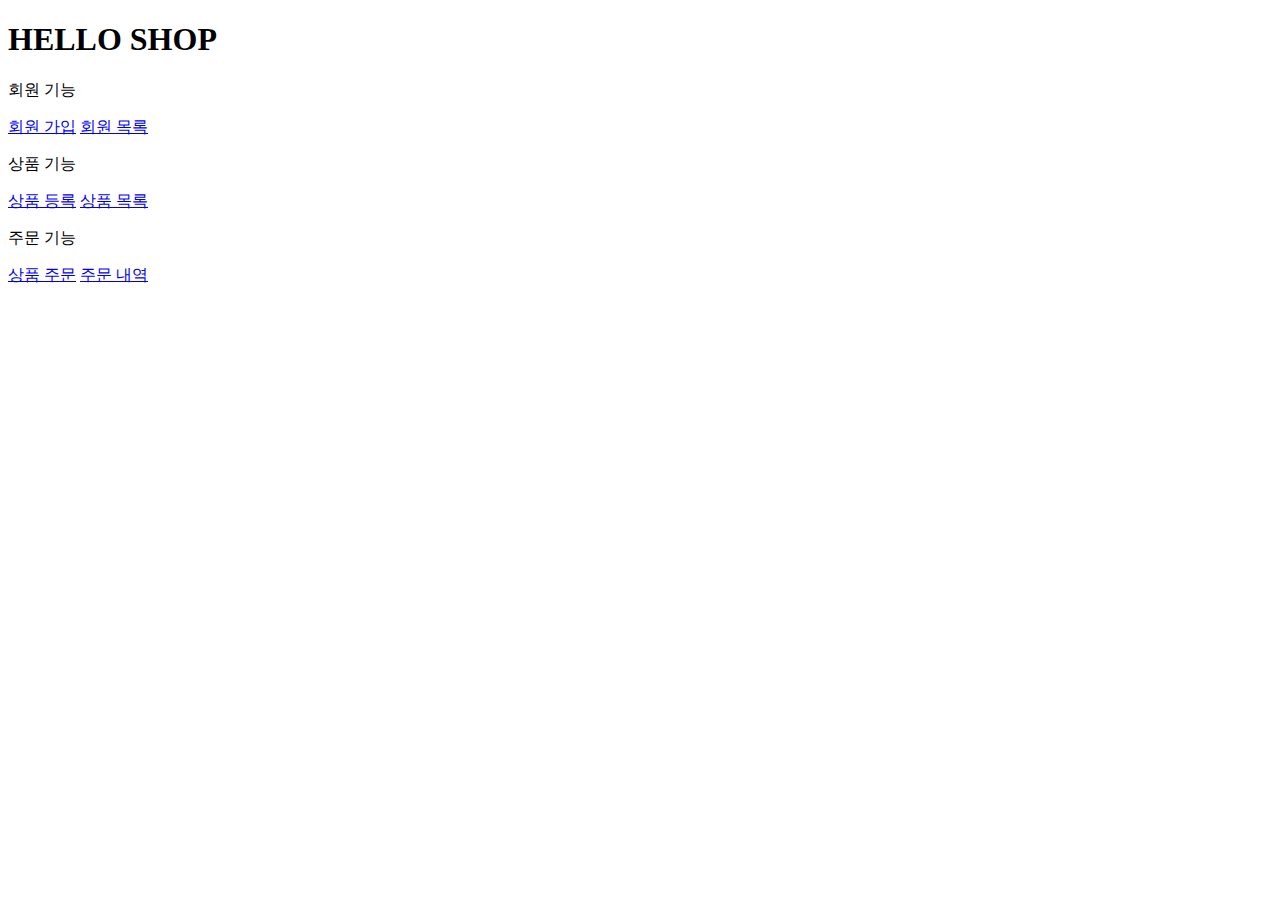
<file: src/main/resources/templates/home.html>
<!DOCTYPE HTML>
<html xmlns:th="http://www.thymeleaf.org">
<head th:replace="fragments/header :: header">
    <title>Hello</title>
    <meta http-equiv="Content-Type" content="text/html; charset=UTF-8"/>
</head>

<body>
<div class="container">

    <div th:replace="fragments/bodyHeader :: bodyHeader"/>

    <div class="jumbotron">
        <h1>HELLO SHOP</h1>
        <p class="lead">회원 기능</p>
        <p>
            <a class="btn btn-lg btn-secondary" href="/members/new">회원 가입</a>
            <a class="btn btn-lg btn-secondary" href="/members">회원 목록</a>
        </p>
        <p class="lead">상품 기능</p>
        <p>
            <a class="btn btn-lg btn-dark" href="/items/new">상품 등록</a>
            <a class="btn btn-lg btn-dark" href="/items">상품 목록</a>
        </p>
        <p class="lead">주문 기능</p>
        <p>
            <a class="btn btn-lg btn-info" href="/order">상품 주문</a>
            <a class="btn btn-lg btn-info" href="/orders">주문 내역</a>
        </p>
    </div>

    <div th:replace="fragments/footer :: footer"/>

</div> <!-- /container -->
</body>

</html>
</file>
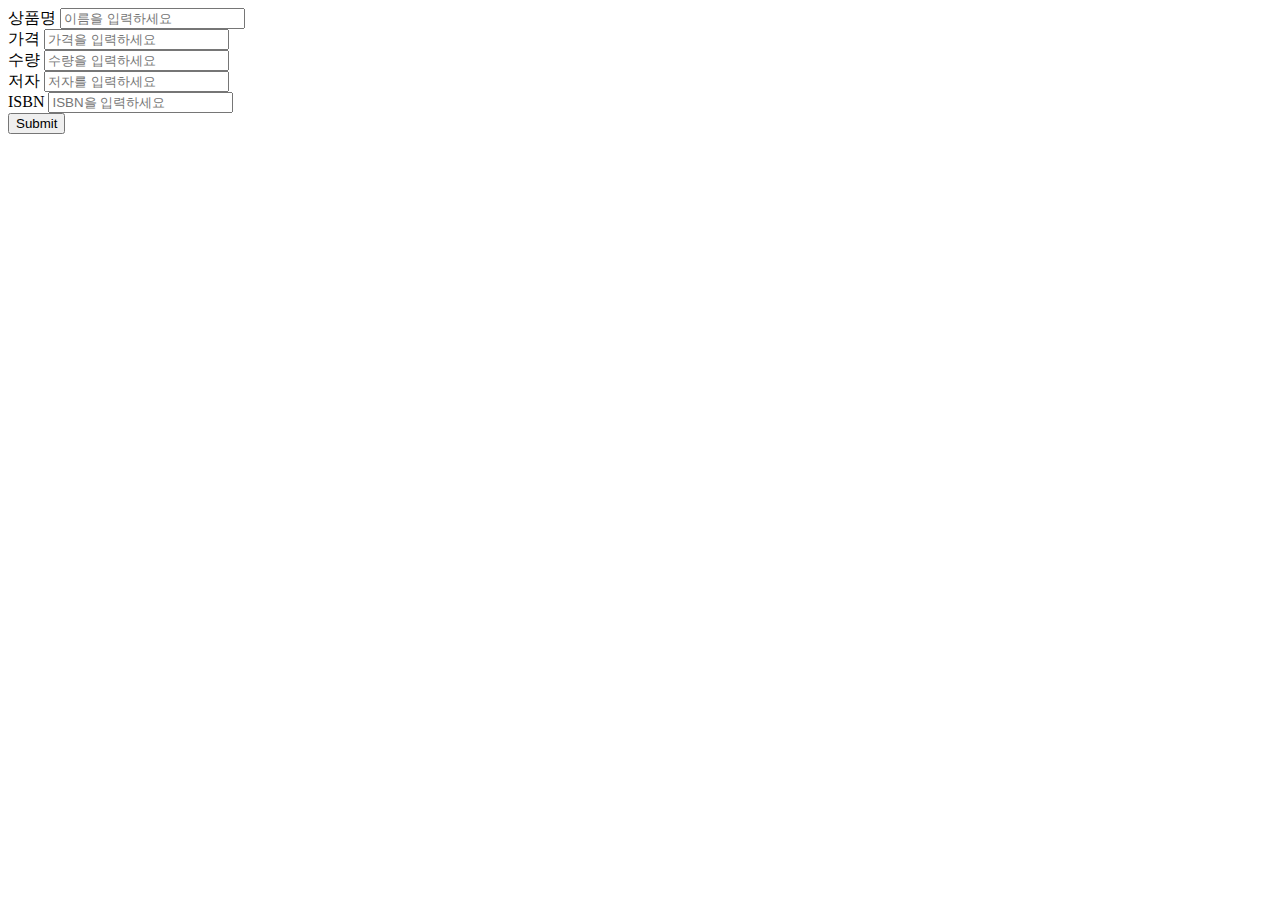
<file: src/main/resources/templates/items/createItemForm.html>
<!DOCTYPE HTML>
<html xmlns:th="http://www.thymeleaf.org">
<head th:replace="fragments/header :: header"/>
<body>
<div class="container">
    <div th:replace="fragments/bodyHeader :: bodyHeader"/>

    <form th:action="@{/items/new}" th:object="${form}" method="post">
        <div class="form-group">
            <label th:for="name">상품명</label>
            <input type="text" th:field="*{name}" class="form-control"
                   placeholder="이름을 입력하세요">
        </div>
        <div class="form-group">
            <label th:for="price">가격</label>
            <input type="number" th:field="*{price}" class="form-control"
                   placeholder="가격을 입력하세요">
        </div>
        <div class="form-group">
            <label th:for="stockQuantity">수량</label>
            <input type="number" th:field="*{stockQuantity}" class="form-
control" placeholder="수량을 입력하세요">
        </div>
        <div class="form-group"><label th:for="author">저자</label>
            <input type="text" th:field="*{author}" class="form-control"
                   placeholder="저자를 입력하세요">
        </div>
        <div class="form-group">
            <label th:for="isbn">ISBN</label>
            <input type="text" th:field="*{isbn}" class="form-control"
                   placeholder="ISBN을 입력하세요">
        </div>
        <button type="submit" class="btn btn-primary">Submit</button>
    </form>
    <br/>
    <div th:replace="fragments/footer :: footer"/>
</div> <!-- /container -->
</body>
</html>
</file>
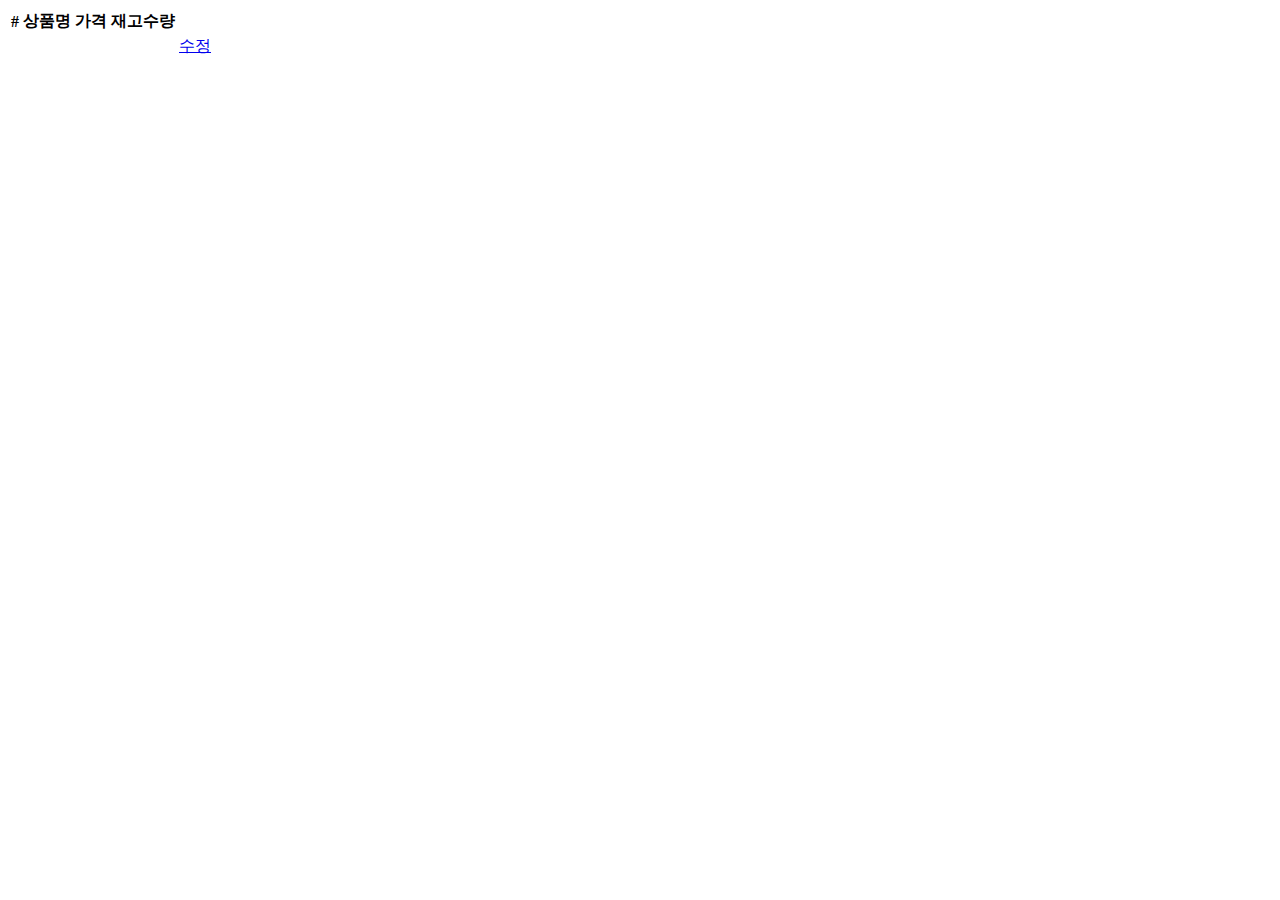
<file: src/main/resources/templates/items/itemList.html>
<!DOCTYPE HTML>
<html xmlns:th="http://www.thymeleaf.org">
<head th:replace="fragments/header :: header"/>
<body>
<div class="container">
    <div th:replace="fragments/bodyHeader :: bodyHeader"/>
    <div>
        <table class="table table-striped">
            <thead>
            <tr>
                <th>#</th>
                <th>상품명</th>
                <th>가격</th>
                <th>재고수량</th>
                <th></th>
            </tr>
            </thead>
            <tbody>
            <tr th:each="item : ${items}">
                <td th:text="${item.id}"></td>
                <td th:text="${item.name}"></td>
                <td th:text="${item.price}"></td>
                <td th:text="${item.stockQuantity}"></td>
                <td>
                    <a href="#" th:href="@{/items/{id}/edit (id=${item.id})}"
                       class="btn btn-primary" role="button">수정</a>
                </td>
            </tr>
            </tbody>
        </table>
    </div>
    <div th:replace="fragments/footer :: footer"/>
</div> <!-- /container -->
</body>
</html>
</file>
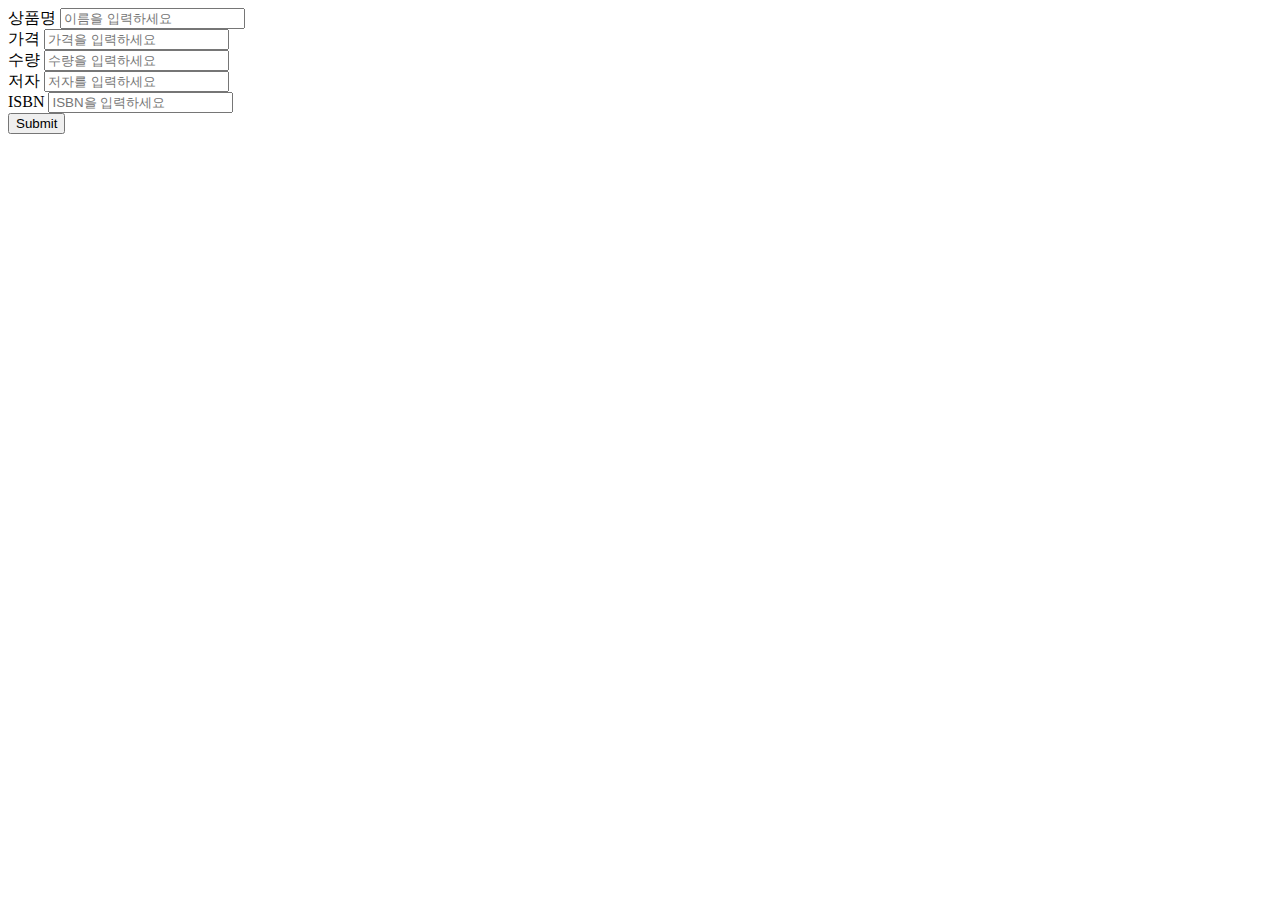
<file: src/main/resources/templates/items/updateItemForm.html>
<!DOCTYPE HTML>
<html xmlns:th="http://www.thymeleaf.org">
<head th:replace="fragments/header :: header"/>
<body>
<div class="container">
    <div th:replace="fragments/bodyHeader :: bodyHeader"/>
    <form th:object="${form}" method="post">
        <!-- id -->
        <input type="hidden" th:field="*{id}"/>

        <div class="form-group">
            <label th:for="name">상품명</label>
            <input type="text" th:field="*{name}" class="form-control"
                   placeholder="이름을 입력하세요"/>
        </div>

        <div class="form-group">
            <label th:for="price">가격</label>
            <input type="number" th:field="*{price}" class="form-control"
                   placeholder="가격을 입력하세요"/>
        </div>

        <div class="form-group">
            <label th:for="stockQuantity">수량</label>
            <input type="number" th:field="*{stockQuantity}" class="form-control" placeholder="수량을 입력하세요"/>
        </div>
        <div class="form-group">
            <label th:for="author">저자</label>
            <input type="text" th:field="*{author}" class="form-control"
                   placeholder="저자를 입력하세요"/>
        </div>
        <div class="form-group">
            <label th:for="isbn">ISBN</label>
            <input type="text" th:field="*{isbn}" class="form-control"
                   placeholder="ISBN을 입력하세요"/>
        </div>
        <button type="submit" class="btn btn-primary">Submit</button>
    </form>
    <div th:replace="fragments/footer :: footer"/>
</div> <!-- /container -->
</body>
</html>
</file>
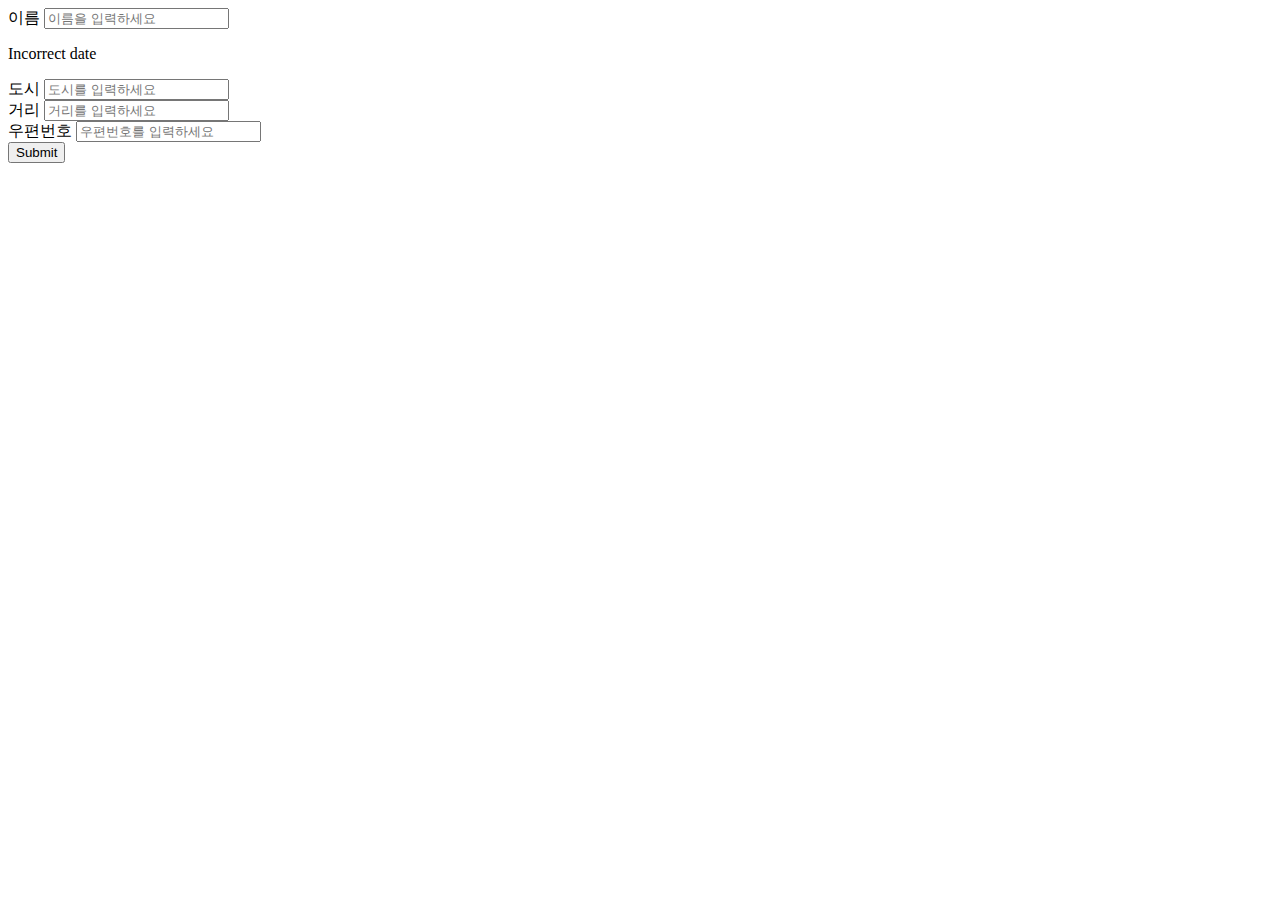
<file: src/main/resources/templates/members/createMemberForm.html>
<!DOCTYPE HTML>
<html xmlns:th="http://www.thymeleaf.org">
<head th:replace="fragments/header :: header"/>
<style>
    .fieldError {
        border-color: #bd2130;
    }

</style>

<body>
<div class="container">
    <div th:replace="fragments/bodyHeader :: bodyHeader"/>

    <form role="form" action="/members/new" th:object="${memberForm}" method="post">

        <div class="form-group">
            <label th:for="name">이름</label>
            <input type="text" th:field="*{name}" class="form-control"
                   placeholder="이름을 입력하세요"
                   th:class="${#fields.hasErrors('name')}? 'form-control fieldError' : 'form-control'">
            <p th:if="${#fields.hasErrors('name')}" th:errors="*{name}">Incorrect date</p>
        </div>

        <div class="form-group">
            <label th:for="city">도시</label>
            <input type="text" th:field="*{city}" class="form-control" placeholder="도시를 입력하세요">
        </div>

        <div class="form-group">
            <label th:for="street">거리</label>
            <input type="text" th:field="*{street}" class="form-control" placeholder="거리를 입력하세요">
        </div>

        <div class="form-group">
            <label th:for="zipcode">우편번호</label>
            <input type="text" th:field="*{zipcode}" class="form-control"
                   placeholder="우편번호를 입력하세요">
        </div>
        <button type="submit" class="btn btn-primary">Submit</button>
    </form>

    <br/>
    <div th:replace="fragments/footer :: footer"/>
</div> <!-- /container -->
</body>
</html>
</file>
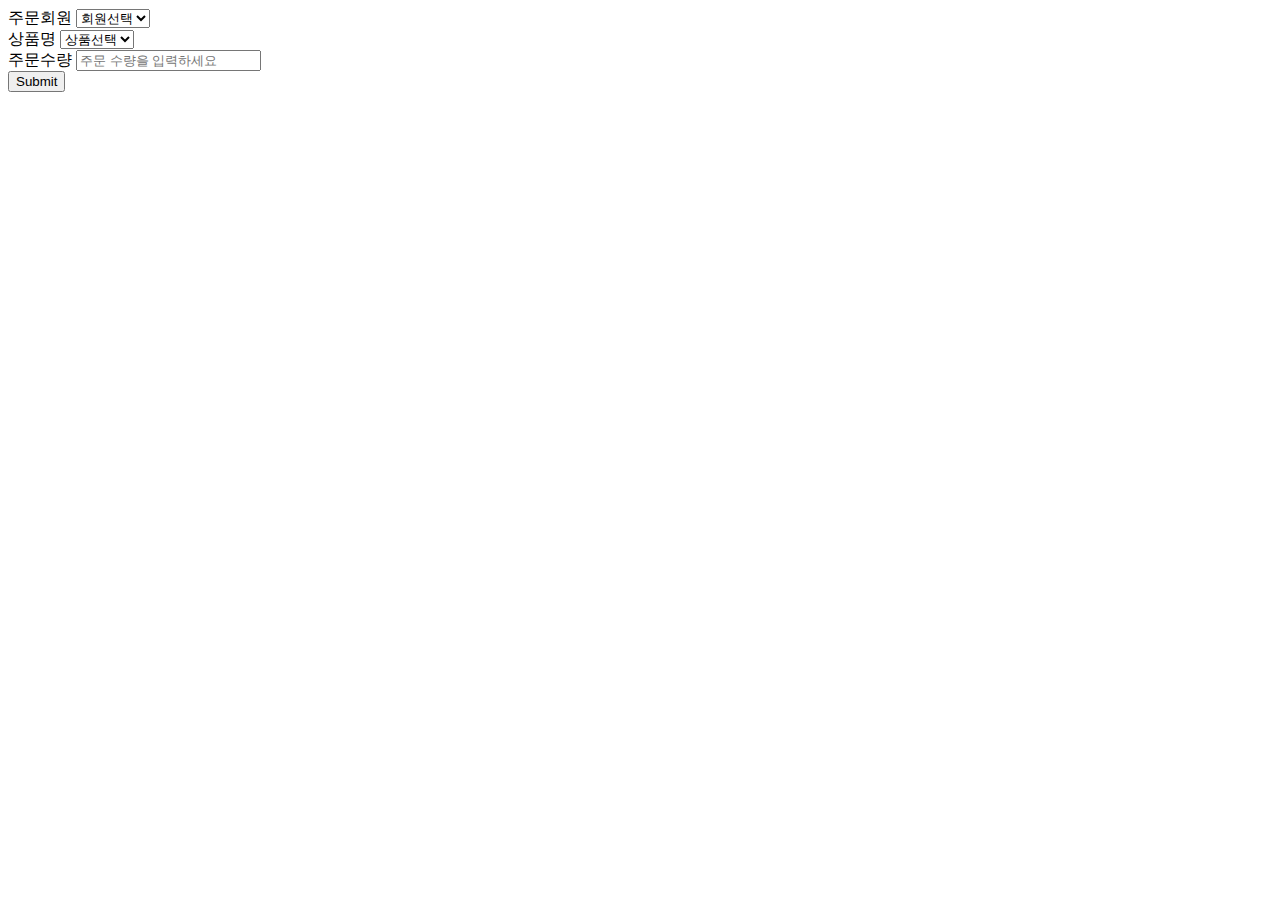
<file: src/main/resources/templates/order/orderForm.html>
<!DOCTYPE HTML>
<html xmlns:th="http://www.thymeleaf.org">
<head th:replace="fragments/header :: header"/>
<body>
<div class="container">
    <div th:replace="fragments/bodyHeader :: bodyHeader"/>

    <form role="form" action="/order" method="post">
        <div class="form-group">
            <label for="member">주문회원</label>
            <select name="memberId" id="member" class="form-control">
                <option value="">회원선택</option>
                <option th:each="member : ${members}"
                        th:value="${member.id}"
                        th:text="${member.name}"/>
            </select></div>

        <div class="form-group">
            <label for="item">상품명</label>
            <select name="itemId" id="item" class="form-control">
                <option value="">상품선택</option>
                <option th:each="item : ${items}"
                        th:value="${item.id}"
                        th:text="${item.name}"/>
            </select></div>

        <div class="form-group">
            <label for="count">주문수량</label>
            <input type="number" name="count" class="form-control" id="count" placeholder="주문 수량을 입력하세요">
        </div>

        <button type="submit" class="btn btn-primary">Submit</button>
    </form>
    <br/>
    <div th:replace="fragments/footer :: footer"/>
</div> <!-- /container -->
</body>
</html>
</file>
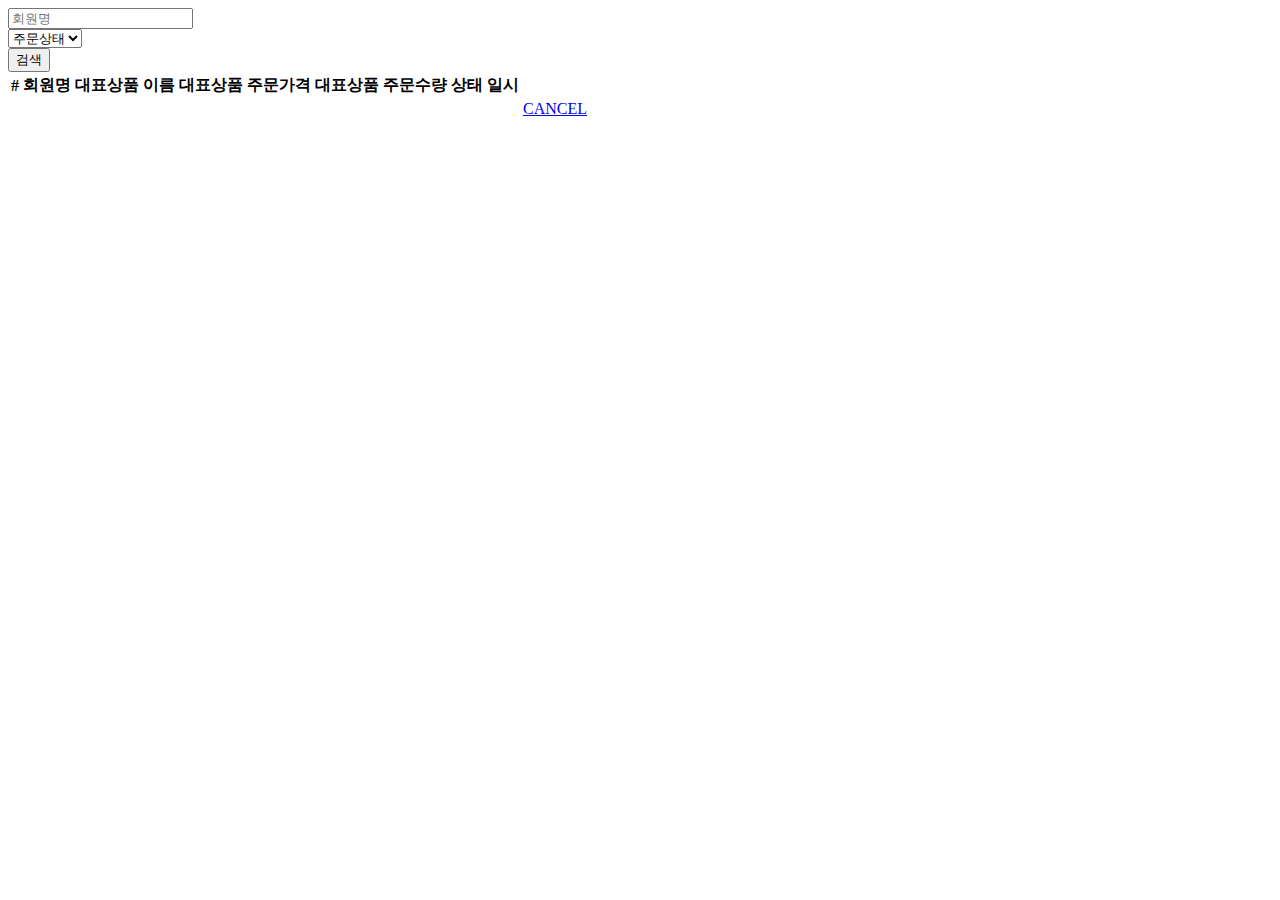
<file: src/main/resources/templates/order/orderList.html>
<!DOCTYPE HTML>
<html xmlns:th="http://www.thymeleaf.org">
<head th:replace="fragments/header :: header"/>
<body>
<div class="container">
    <div th:replace="fragments/bodyHeader :: bodyHeader"/>
    <div>
        <div>

            <form th:object="${orderSearch}" class="form-inline">
                <div class="form-group mb-2">
                    <input type="text" th:field="*{memberName}" class="form-control" placeholder="회원명"/>
                </div>
                <div class="form-group mx-sm-1 mb-2">
                    <select th:field="*{orderStatus}" class="form-control">
                        <option value="">주문상태</option>
                        <option th:each= "status : ${T(jpabook.jpashop.domain.OrderStatus).values()}"
                                th:value="${status}"
                                th:text="${status}">option
                        </option>
                    </select>
                </div>
                <button type="submit" class="btn btn-primary mb-2">검색</button>
            </form>

        </div>
        <table class="table table-striped">
            <thead>
            <tr>
                <th>#</th>
                <th>회원명</th>
                <th>대표상품 이름</th>
                <th>대표상품 주문가격</th>
                <th>대표상품 주문수량</th>
                <th>상태</th>
                <th>일시</th>
                <th></th>
            </tr>
            </thead>
            <tbody>
            <tr th:each="item : ${orders}">
                <td th:text="${item.id}"></td>
                <td th:text="${item.member.name}"></td>
                <td th:text="${item.orderItems[0].item.name}"></td>
                <td th:text="${item.orderItems[0].orderPrice}"></td>
                <td th:text="${item.orderItems[0].count}"></td>
                <td th:text="${item.status}"></td>
                <td th:text="${item.orderDate}"></td>
                <td>
                    <a th:if="${item.status.name() == 'ORDER'}" href="#"
                       th:href="'javascript:cancel('+${item.id}+')'"
                       class="btn btn-danger">CANCEL</a></td>
            </tr>
            </tbody>
        </table>
    </div>
    <div th:replace="fragments/footer :: footer"/>
</div> <!-- /container -->
</body>
<script>
    function cancel(id) {
    var form = document.createElement("form");
            form.setAttribute("method", "post");
            form.setAttribute("action", "/orders/" + id + "/cancel");         document.body.appendChild(form);
            form.submit();
}
</script>
</html>
</file>
